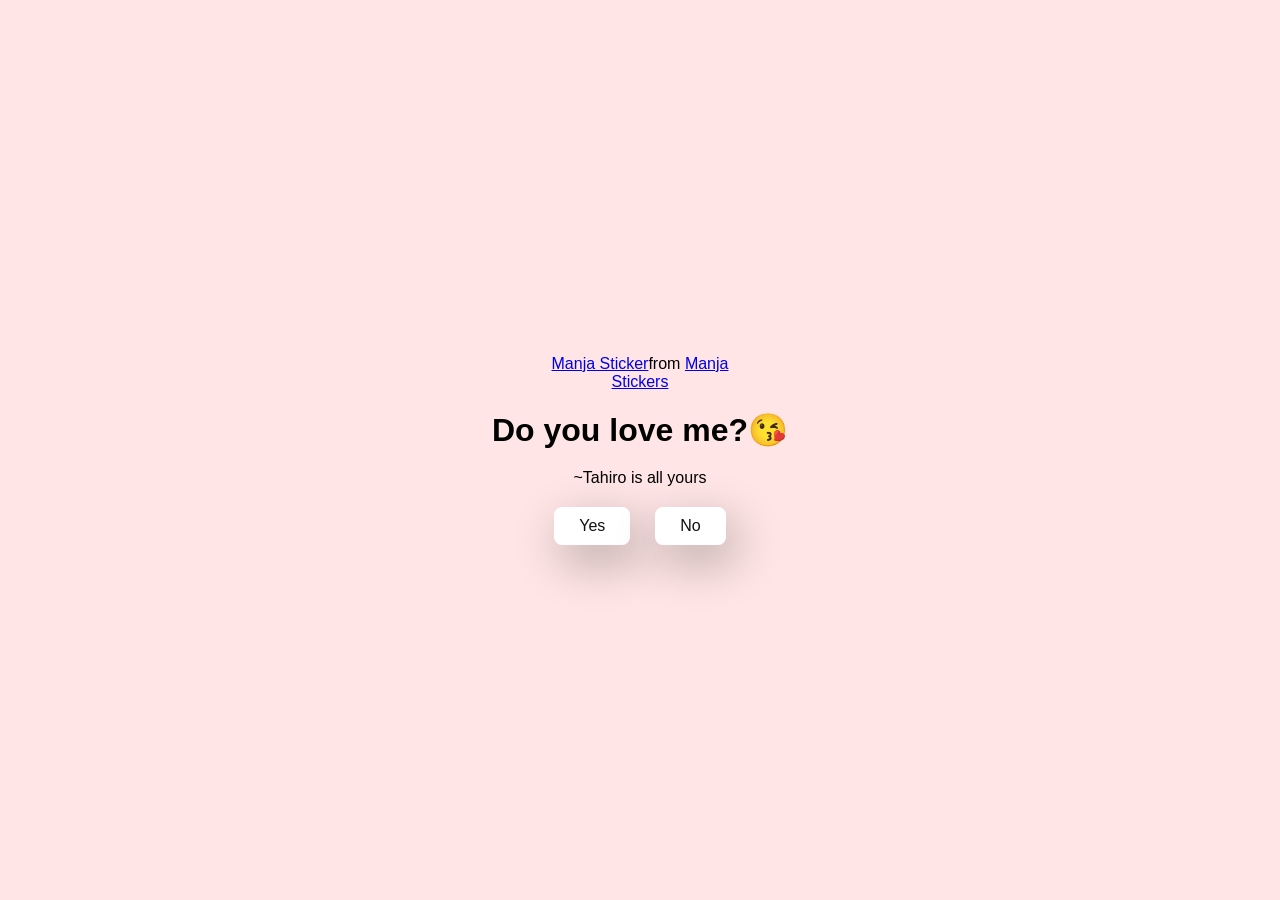
<file: index.html>
<OCTYPE html>
<html lang="en">
    
<head>
    <meta charset="UTF-8" />
    <meta name="viewport" content="width=device-width, initial-scale=1.0" />
    <title>Ask Her Out</title>

    <link rel="stylesheet" href="./style.css" />
</head>

<body>
    <div class="container">
        <div class="tenor-gif-embed" data-postid="22885016" data-share-method="host" data-aspect-ratio="1.04918" data-width="100%">
            <a href="https://tenor.com/view/manja-gif-22885016">Manja Sticker</a
        >from
        <a href="https://tenor.com/search/manja-stickers">Manja Stickers</a>
        </div>
        <script type="text/javascript" async src="https://tenor.com/embed.js"></script>
        <h1>Do you love me?😘</h1>
        <p>~Tahiro is all yours</p>

        <div class="btn">
            <a href="yes.html">Yes</a>
            <a href="no1.html">No</a>
        </div>
    </div>
</body>

</html>
</file>
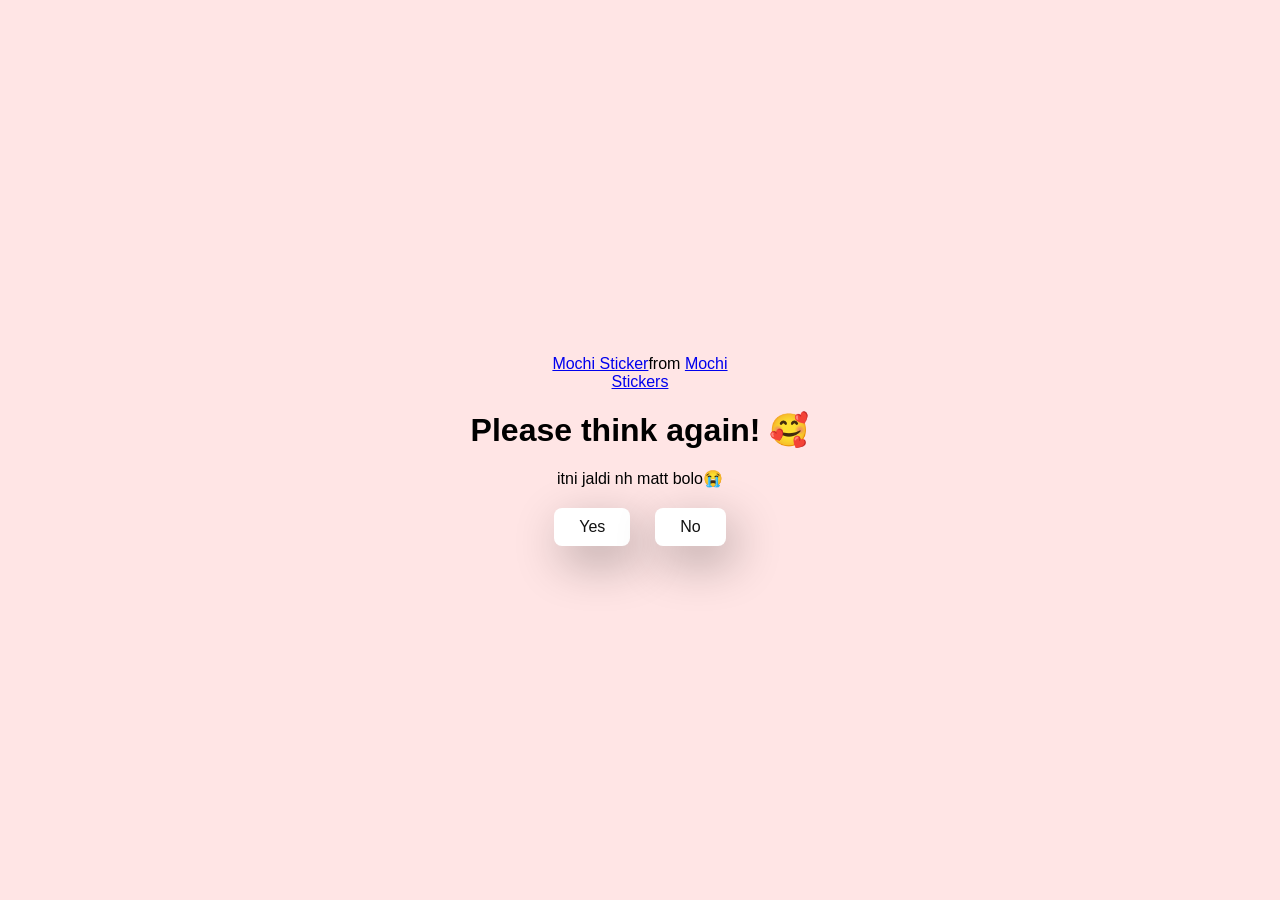
<file: no1.html>
<!DOCTYPE html>
<html lang="en">

<head>
    <meta charset="UTF-8" />
    <meta name="viewport" content="width=device-width, initial-scale=1.0" />
    <title>Ask Her Out</title>

    <link rel="stylesheet" href="./style.css" />
</head>

<body>
    <div class="container">
        <div class="tenor-gif-embed" data-postid="22050818" data-share-method="host" data-aspect-ratio="1" data-width="100%">
            <a href="https://tenor.com/view/mochi-gif-22050818">Mochi Sticker</a
        >from
        <a href="https://tenor.com/search/mochi-stickers">Mochi Stickers</a>
        </div>
        <script type="text/javascript" async src="https://tenor.com/embed.js"></script>
        <h1>Please think again! 🥰</h1>
        <p>itni jaldi nh matt bolo😭</p>

        <div class="btn">
            <a href="yes.html">Yes</a>
            <a href="no2.html">No</a>
        </div>
    </div>
    </body>

</html>
</file>
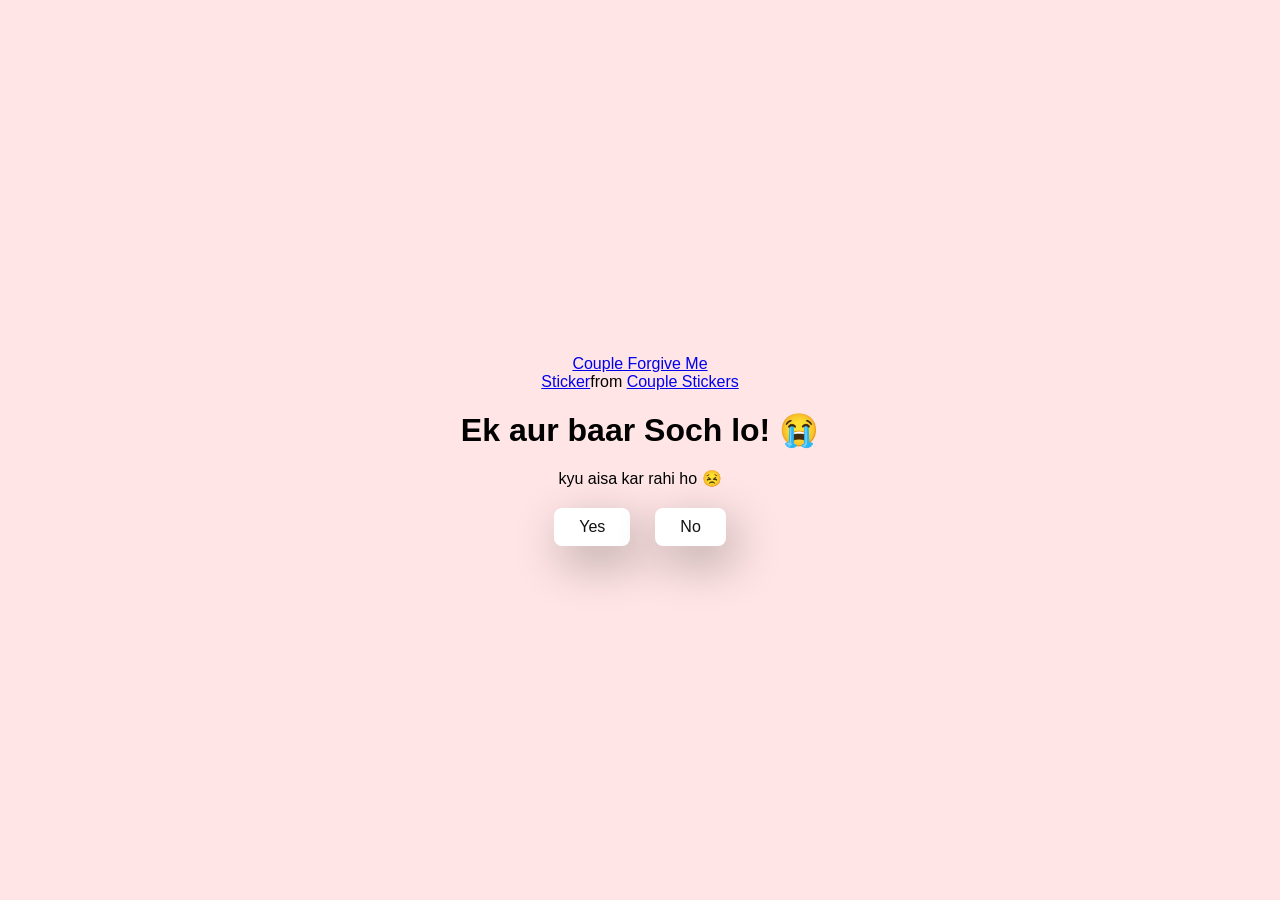
<file: no2.html>
<!DOCTYPE html>
<html lang="en">

<head>
    <meta charset="UTF-8" />
    <meta name="viewport" content="width=device-width, initial-scale=1.0" />
    <title>Ask Her Out</title>

    <link rel="stylesheet" href="./style.css" />
</head>

<body>
    <div class="container">
        <div class="tenor-gif-embed" data-postid="15195810" data-share-method="host" data-aspect-ratio="1" data-width="100%">
            <a href="https://tenor.com/view/couple-forgive-me-asking-for-forgiveness-begging-crying-gif-15195810">Couple Forgive Me Sticker</a
        >from
        <a href="https://tenor.com/search/couple-stickers">Couple Stickers</a>
        </div>
        <script type="text/javascript" async src="https://tenor.com/embed.js"></script>

        <h1>Ek aur baar Soch lo! 😭</h1>
        <p>kyu aisa kar rahi ho 😣</p>

        <div class="btn">
            <a href="yes.html">Yes</a>
            <a href="no3.html">No</a>
        </div>
    </div>
</body>

</html>
</file>
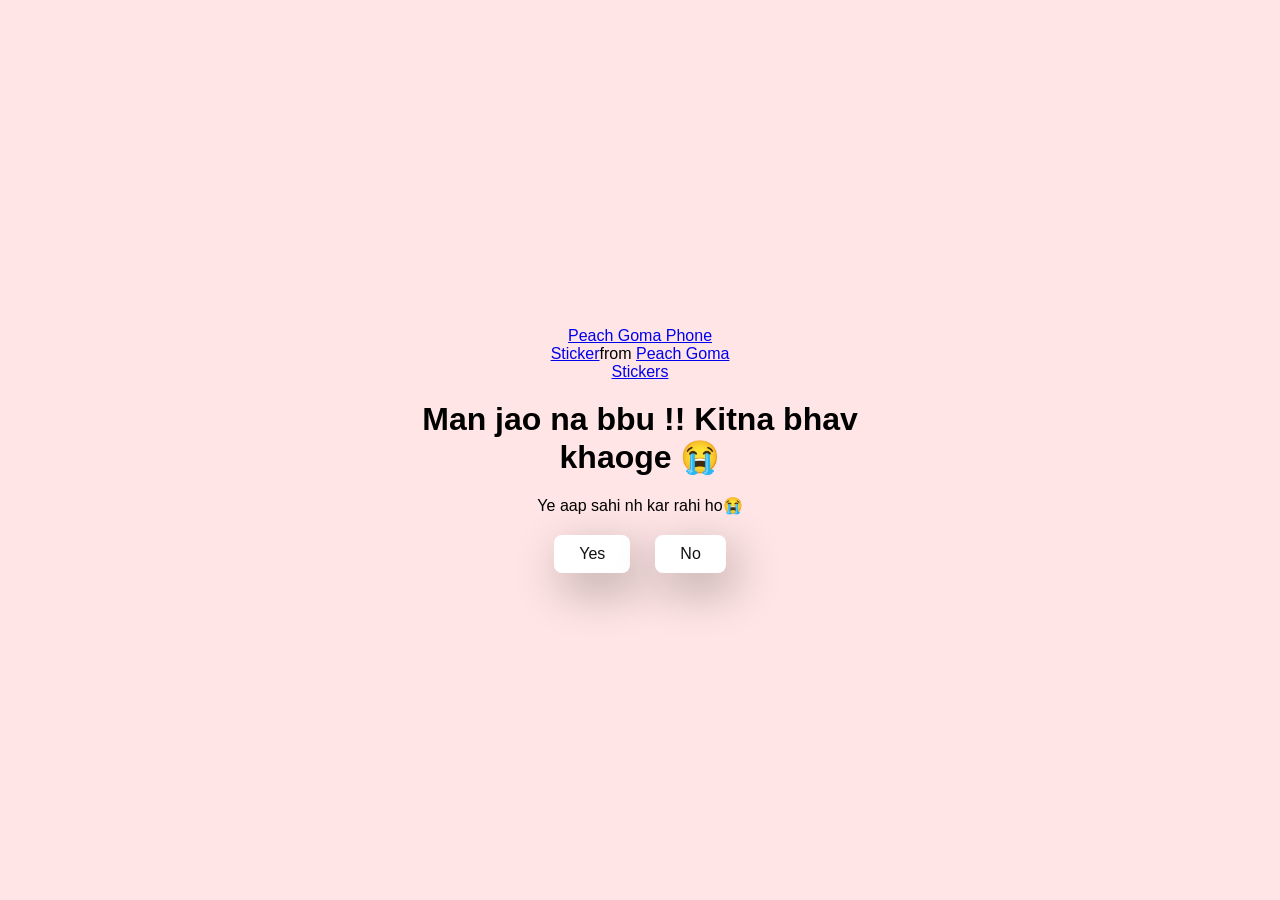
<file: no3.html>
<!DOCTYPE html>
<html lang="en">

<head>
    <meta charset="UTF-8" />
    <meta name="viewport" content="width=device-width, initial-scale=1.0" />
    <title>Ask Her Out</title>

    <link rel="stylesheet" href="./style.css" />
</head>

<body>
    <div class="container">
        <div class="tenor-gif-embed" data-postid="15974530976611222074" data-share-method="host" data-aspect-ratio="1.26923" data-width="100%">
            <a href="https://tenor.com/view/peach-goma-phone-gif-15974530976611222074">Peach Goma Phone Sticker</a
        >from
        <a href="https://tenor.com/search/peach+goma-stickers"
          >Peach Goma Stickers</a
        >
      </div>
      <script
        type="text/javascript"
        async
        src="https://tenor.com/embed.js"
      ></script>

      <h1> Man jao na bbu !! Kitna bhav khaoge 😭</h1>
      <p>Ye aap sahi nh kar rahi ho😭</p>

      <div class="btn">
        <a href="yes.html">Yes</a>
            <a href="#" id="move-random">No</a>
        </div>
    </div>

    <script src="./script.js"></script>
</body>

</html>
</file>
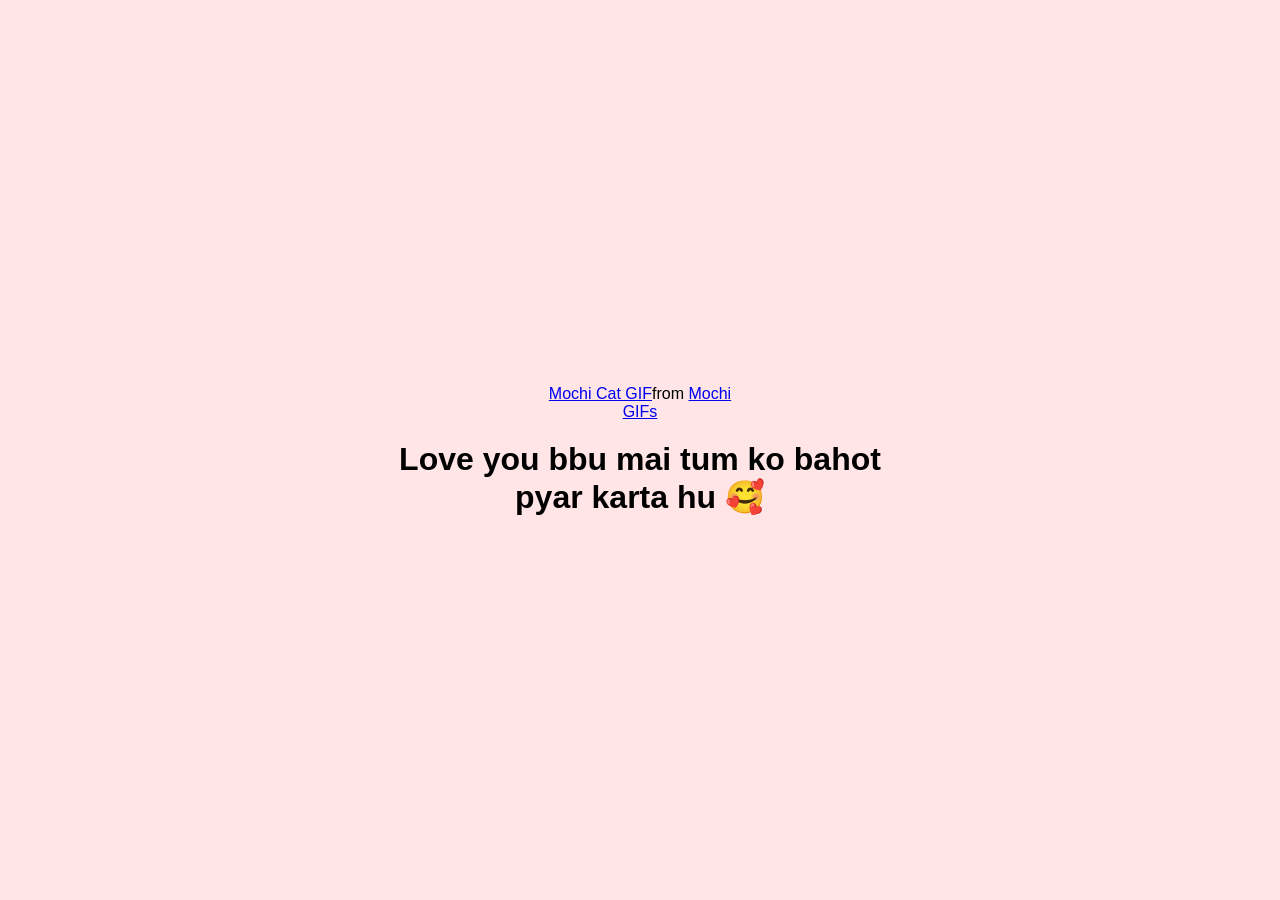
<file: yes.html>
<!DOCTYPE html>
<html lang="en">

<head>
    <meta charset="UTF-8" />
    <meta name="viewport" content="width=device-width, initial-scale=1.0" />
    <title>Ask Her Out</title>

    <link rel="stylesheet" href="./style.css" />
</head>

<body>
    <div class="container">
        <div class="tenor-gif-embed" data-postid="253027946666209433" data-share-method="host" data-aspect-ratio="1.37853" data-width="100%">
            <a href="https://tenor.com/view/mochi-cat-mochi-and-goma-goma-and-peach-mochi-mochi-peach-cat-gif-gif-253027946666209433">Mochi Cat GIF</a
        >from <a href="https://tenor.com/search/mochi-gifs">Mochi GIFs</a>
        </div>
        <script type="text/javascript" async src="https://tenor.com/embed.js"></script>
        <h1>Love you bbu mai tum ko bahot pyar karta hu 🥰</h1>
    </div>
</body>

</html>
</file>
<file: style.css>
/* author - sourav kumar swain */

* {
    margin: 0;
    padding: 0;
    box-sizing: border-box;
    font-family: sans-serif;
}

body {
    width: 100%;
    min-height: 100vh;
    display: flex;
    justify-content: center;
    align-items: center;
    background-color: #ffe5e5;
}

.container {
    display: flex;
    flex-direction: column;
    text-align: center;
    align-items: center;
    gap: 20px;
    max-width: 500px;
    margin: 20px;
}

.container .tenor-gif-embed {
    max-width: 200px;
}

.container .btn {
    display: flex;
    gap: 25px;
}

.btn a {
    text-decoration: none;
    color: #111;
    background: #fff;
    padding: 10px 25px;
    border-radius: 8px;
    box-shadow: 0.5rem 1rem 3rem hsl(0, 0%, 0%, 0.3);
}
</file>
